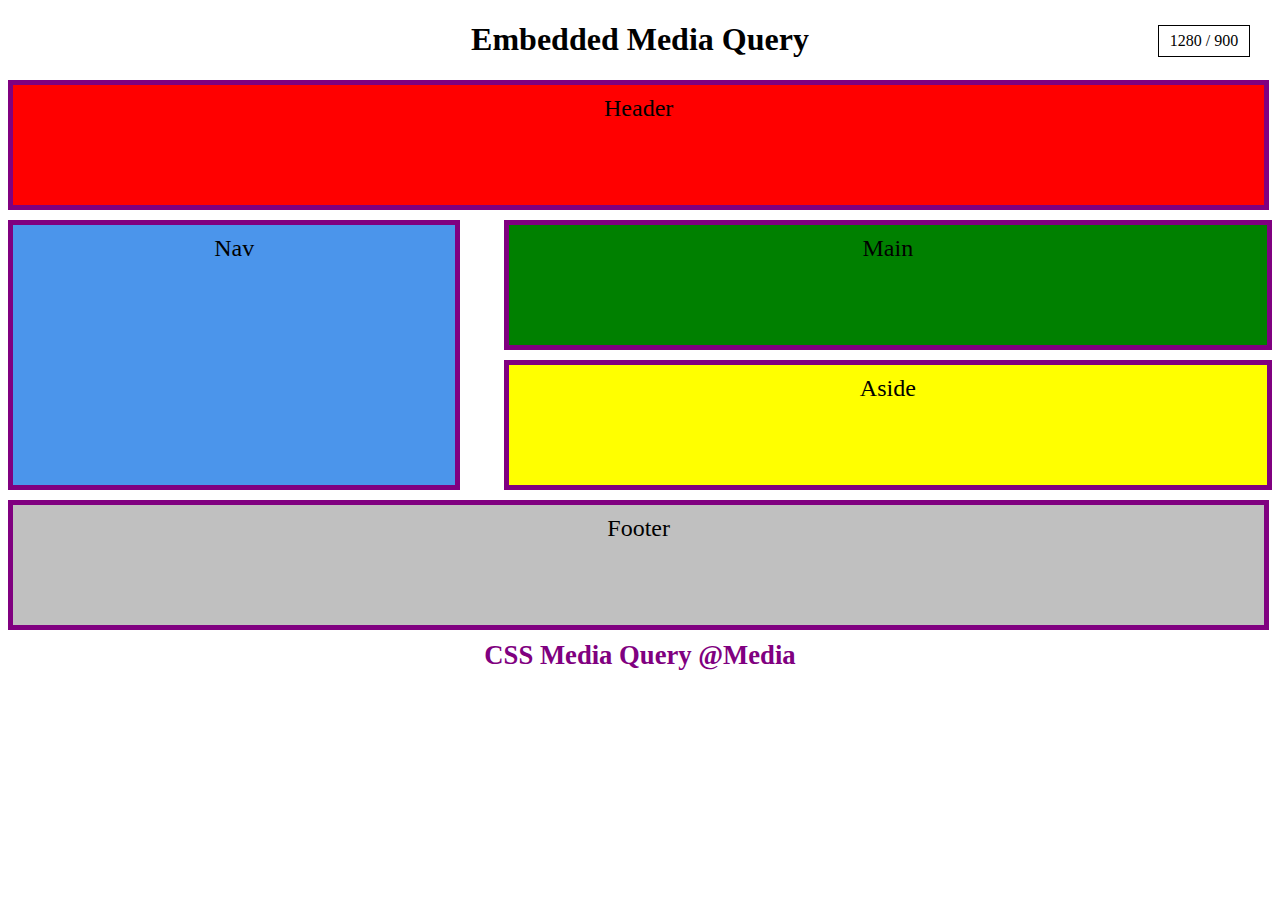
<file: index_old.html>
<!DOCTYPE HTML>
<!-- Program: index.html -->
<!-- Author: Andy Pak, Sheridan College -->
<!-- Date: Nov, 2020 -->
<!-- This program illustrates the use of internal (embedded) media queries -->
<html lang="en">
	<head>
		<meta name="viewport" content="width=device-width, initial-scale=1.0">
		<meta charset="UTF-8">
		<title>Media Query 01</title>
		<style>
			.outline {
				display: block; font-size: 18pt; font-weight: normal;
				margin: 10px 0px; padding: 10px 0px; height: 100px;
				background-color: white; border: thick solid purple; width: 99%;
				text-align: center;
			}
			#bx1 { background-color: red; }
			#bx2 { background-color: rgb(75, 149, 235); }
			#bx3 { background-color: green; }
			#bx4 { background-color: yellow; }
			#bx5 { background-color: silver; }
			h1 { text-align: center; }
			.stext { font-family: Georgia; font-weight: bold; color: purple; 
					font-size: 20pt; text-align: center;
			}

			@media screen and (min-width: 750px) {
				#bx2 { float: left; width: 35%; margin: 0 0 10px 0; }
				#bx3 { float: right; width: 60%; margin: 0 0 10px 0; }
				#bx4 { clear: both; }
			}

			@media screen and (min-width: 1000px) {
				#bx2 { height: 240px; }
				#bx4 { float: right; clear: none; width: 60%; margin: 0 0 10px 0; }
				#bx5 { clear: both; }
			}
		</style>
	</head>

	<body onresize='myFunction()' >
		<h1>Embedded Media Query</h1>
		<section class="outline" id="bx1">Header</section>
		<section class="outline" id="bx2">Nav</section>
		<section class="outline" id="bx3">Main</section>
		<section class="outline" id="bx4">Aside</section>
		<section class="outline" id="bx5">Footer</section>
		<section class="block">
			<section class="stext">CSS Media Query @Media</section>
		</section>
		<section id="out" style="line-height: 30px; text-align:center; position:fixed; top: 25px; right: 30px; width: 90px; height: 30px; border: 1px solid black; background-color: white;"></section>
	</body>
	<script>
		myFunction();

		function myFunction() {
			document.getElementById("out").innerHTML = window.innerWidth + " / " + window.innerHeight;
		}
	</script>
</html>
</file>
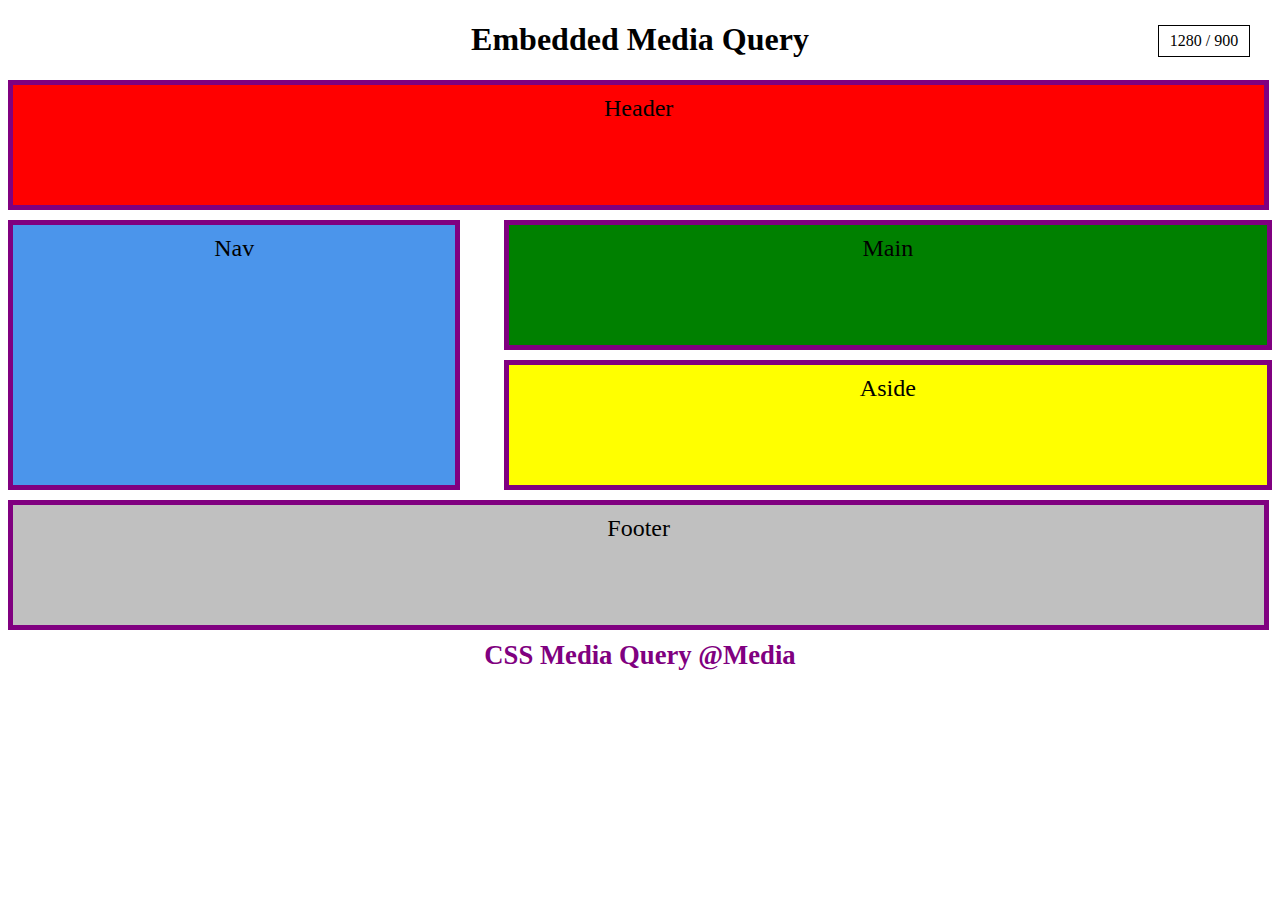
<file: media_query_01.html>
<!DOCTYPE HTML>
<!-- Program: media_query_01.html -->
<!-- Author: Andy Pak, Sheridan College -->
<!-- Date: Nov, 2020 -->
<!-- This program illustrates the use of internal (embedded) media queries -->
<html lang="en">
	<head>
		<meta name="viewport" content="width=device-width, initial-scale=1.0">
		<meta charset="UTF-8">
		<title>Media Query 01</title>
		<style>
			.outline {
				display: block; font-size: 18pt; font-weight: normal;
				margin: 10px 0px; padding: 10px 0px; height: 100px;
				background-color: white; border: thick solid purple; width: 99%;
				text-align: center;
			}
			#bx1 { background-color: red; }
			#bx2 { background-color: rgb(75, 149, 235); }
			#bx3 { background-color: green; }
			#bx4 { background-color: yellow; }
			#bx5 { background-color: silver; }
			h1 { text-align: center; }
			.stext { font-family: Georgia; font-weight: bold; color: purple; 
					font-size: 20pt; text-align: center;
			}

			@media screen and (min-width: 750px) {
				#bx2 { float: left; width: 35%; margin: 0 0 10px 0; }
				#bx3 { float: right; width: 60%; margin: 0 0 10px 0; }
				#bx4 { clear: both; }
			}

			@media screen and (min-width: 1000px) {
				#bx2 { height: 240px; }
				#bx4 { float: right; clear: none; width: 60%; margin: 0 0 10px 0; }
				#bx5 { clear: both; }
			}
		</style>
	</head>

	<body onresize='myFunction()' >
		<h1>Embedded Media Query</h1>
		<section class="outline" id="bx1">Header</section>
		<section class="outline" id="bx2">Nav</section>
		<section class="outline" id="bx3">Main</section>
		<section class="outline" id="bx4">Aside</section>
		<section class="outline" id="bx5">Footer</section>
		<section class="block">
			<section class="stext">CSS Media Query @Media</section>
		</section>
		<section id="out" style="line-height: 30px; text-align:center; position:fixed; top: 25px; right: 30px; width: 90px; height: 30px; border: 1px solid black; background-color: white;"></section>
	</body>
	<script>
		myFunction();

		function myFunction() {
			document.getElementById("out").innerHTML = window.innerWidth + " / " + window.innerHeight;
		}
	</script>
</html>
</file>
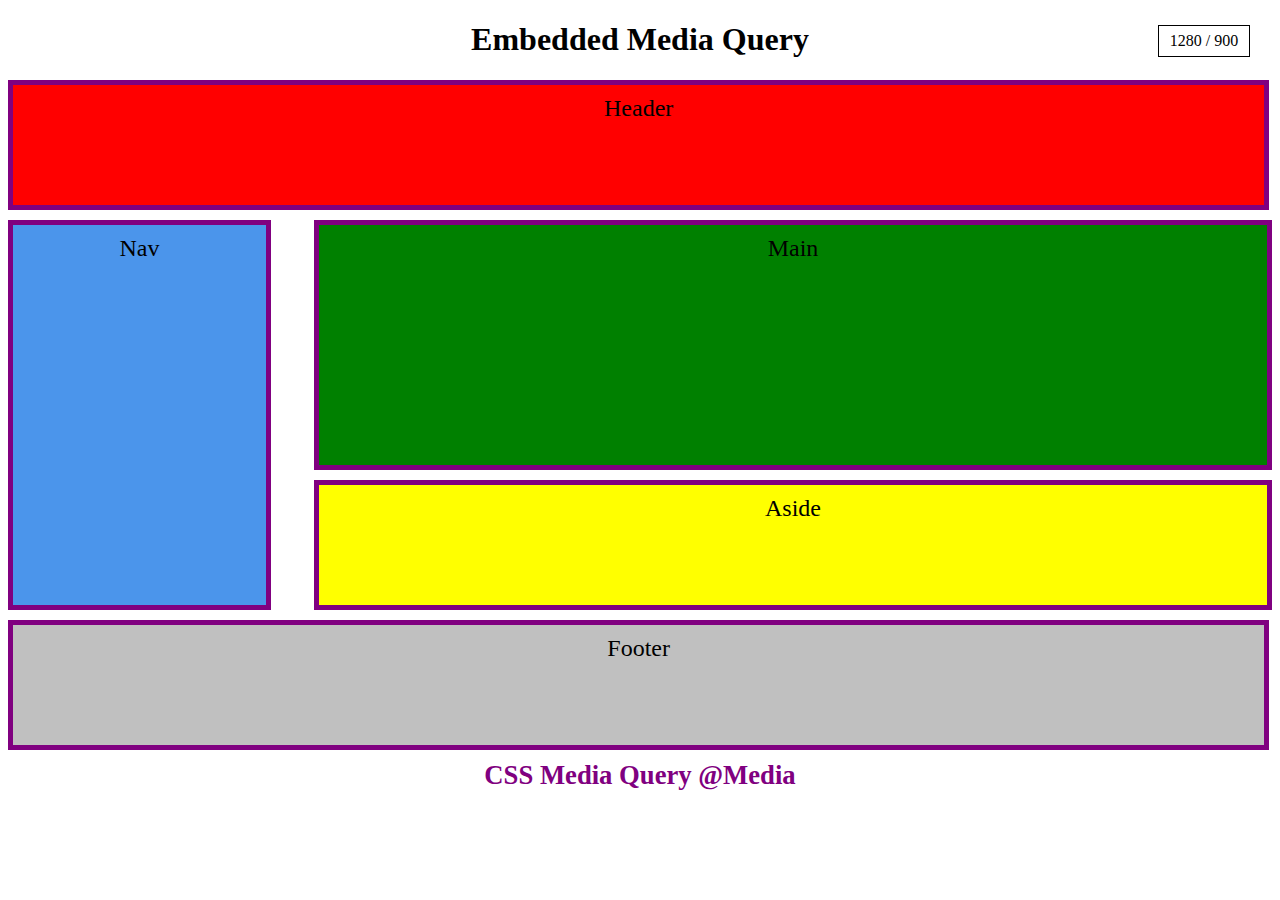
<file: media_query_02.html>
<!DOCTYPE HTML>
<!-- Program: media_query_02.html -->
<!-- Author: Andy Pak, Sheridan College -->
<!-- Date: Nov, 2020 -->
<!-- This program illustrates the use of internal (embedded) media queries -->
<html lang="en">
	<head>
		<meta name="viewport" content="width=device-width, initial-scale=1.0">
		<meta charset="UTF-8">
		<title>Media Query 02</title>
		<style>
			.outline {
				display: block; font-size: 18pt; font-weight: normal; margin: 10px 0px;
				padding: 10px 0px ; height: 100px; background-color: white;
				border: thick solid purple; width: 99%; text-align: center; }
			#bx1 { background-color: red; }
			#bx2 { background-color: rgb(75, 149, 235); }
			#bx3 { background-color: green; }
			#bx4 { background-color: yellow; }	
			#bx5 { background-color: silver; }
			.stext { font-family: Georgia; font-weight: bold; color: purple; 
					font-size: 20pt; text-align: center; }
			h1 { text-align: center; }

			@media screen and (min-width: 600px) {
				#bx2 { float: left; width: 20%; margin: 0 0 10px 0; }
				#bx3 { float: right; width: 70%; margin: 0 0 10px 0; }
				#bx4 { clear: left; }  
			}

			@media screen and (min-width: 750px) {
				#bx2 { height: 240px; }
				#bx4 { float: right; clear: none; width: 70%; margin: 0 0 10px 0; }
				#bx5 { clear: left; }
			}

			@media screen and (min-width: 1000px) {
				#bx2 { height: 360px; }
				#bx3 { height: 220px; width: 75%; }
				#bx4 { float: right; clear: none; width: 75%; margin: 0 0 10px 0; }
				#bx5 { clear: both; } 
			}
		</style>
	</head>

	<body onresize="myFunction()">
		<h1>Embedded Media Query</h1>
		<section class="outline" id="bx1">Header</section>
		<section class="outline" id="bx2">Nav</section>
		<section class="outline" id="bx3">Main</section>
		<section class="outline" id="bx4">Aside</section>
		<section class="outline" id="bx5">Footer</section>
		<section class="block">
			<section class="stext">CSS Media Query @Media</section>
		</section>
		<section id="out" style="line-height: 30px; text-align:center; position:fixed; top: 25px; right: 30px; width: 90px; height: 30px; border: 1px solid black; background-color: white;"></section>
	</body>
	<script>
	myFunction();

	function myFunction() {
		document.getElementById("out").innerHTML = window.innerWidth + " / " + window.innerHeight;
	}
	</script>
</html>
</file>
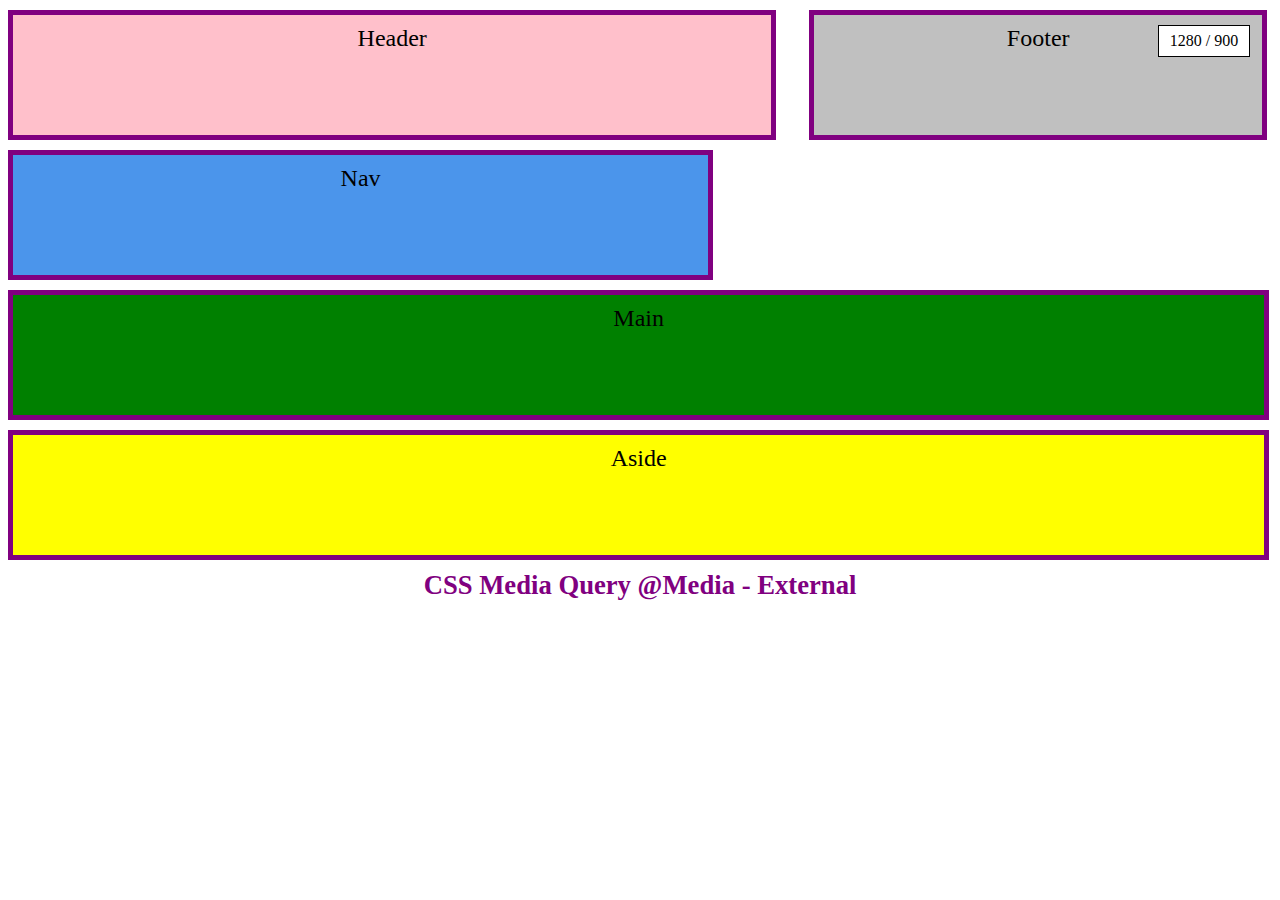
<file: media_query_03.html>
<!DOCTYPE HTML>
<!-- Program: media_query_03.html -->
<!-- Author: Andy Pak, Sheridan College -->
<!-- Date: Nov, 2020 -->
<!-- This program illustrates the use of external media queries -->
<html lang="en">
<head>
	<meta name="viewport" content="width=device-width, initial-scale=1.0">
	<meta charset="UTF-8">
	<title>Media Query 03 - link</title>
	<link rel="stylesheet" type="text/css" href="./mq03_css/main.css">
	<link rel="stylesheet" type="text/css" href="./mq03_css/mobile.css" media="screen and (min-width: 600px)">
	<link rel="stylesheet" type="text/css" href="./mq03_css/tablet.css" media="screen and (min-width: 1000px)">
</head>
<body onresize="myFunction()">
	<section class="outline" id="bx1">Header</section>
	<section class="outline" id="bx2">Nav</section>
	<section class="outline" id="bx3">Main</section>
	<section class="outline" id="bx4">Aside</section>
	<section class="outline" id="bx5">Footer</section>
	<section class="block">
		<section class="stext">CSS Media Query @Media - External</section>
	</section>
	<section id="out" style="line-height: 30px; text-align:center; position:fixed; top: 25px; right: 30px; width: 90px; height: 30px; border: 1px solid black; background-color: white;"></section>
</body>
<script>
	myFunction();

	function myFunction() {
		document.getElementById("out").innerHTML = window.innerWidth + " / " + window.innerHeight;
	}
</script>
</html>
</file>
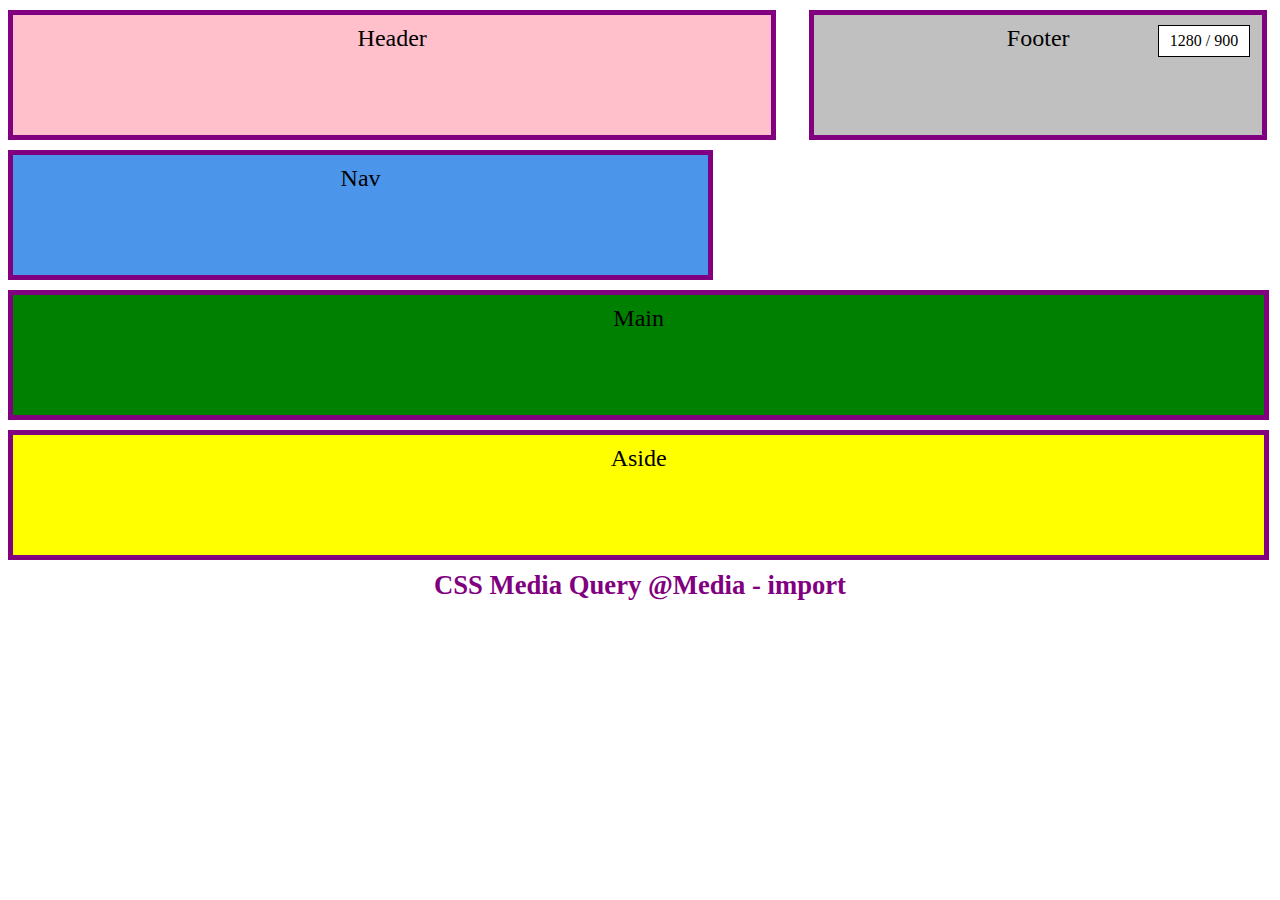
<file: media_query_04.html>
<!DOCTYPE HTML>
<!-- Program: media_query_04.html -->
<!-- Author: Andy Pak, Sheridan College -->
<!-- Date: Nov, 2020 -->
<!-- This program illustrates the use of @import directove -->
<html lang="en">
<head>
	<meta name="viewport" content="width=device-width, initial-scale=1.0">
	<meta charset="UTF-8">
	<title>Media Query 04 - @import</title>
	<link rel="stylesheet" type="text/css" href="./mq04_css/main.css">
</head>

<body onresize="myFunction()">
	<section class="outline" id="bx1">Header</section>
	<section class="outline" id="bx2">Nav</section>
	<section class="outline" id="bx3">Main</section>
	<section class="outline" id="bx4">Aside</section>
	<section class="outline" id="bx5">Footer</section>	
	<section class="block">
		<section class="stext">CSS Media Query @Media - import</section>
	</section>
	<section id="out" style="line-height: 30px; text-align:center; position:fixed; top: 25px; right: 30px; width: 90px; height: 30px; border: 1px solid black; background-color: white;"></section>

</body>
<script>
	myFunction();

	function myFunction() {
		document.getElementById("out").innerHTML = window.innerWidth + " / " + window.innerHeight;
	}
</script>
</html>
</file>
<file: mq03_css/main.css>
.outline {
	display: block;
	font-size: 18pt;
	font-weight: normal;
	margin: 10px 0px;
	padding: 10px 0px ;
	height: 100px;
	background-color: white;
	border: thick solid purple;
	width: 99%;
	text-align: center;
}
#bx1 {
	background-color: red;
}
#bx2 {
	background-color: rgb(75, 149, 235);
}
#bx3 {
	background-color: green;
}
#bx4 {
	background-color: yellow;
}
#bx5 {
	background-color: silver;
}	
.stext {
font-family: Georgia;
font-weight: bold;
color: purple; 
font-size: 20pt;
text-align: center;
}
</file>
<file: mq03_css/mobile.css>
#bx1 {
		position: relative;
		background-color: blue;
		width: 35%;
	}
	#bx2 {
		position: relative;
		width: 35%;
	}
	#bx3 {
		position: absolute;
		top: 0;
		right: 10px;
		width: 60%;
		height: 240px;
	}
</file>
<file: mq03_css/tablet.css>
#bx1 {
		 width: 60%;
		 background-color: pink;
 	}
 	#bx2 {
 		width: 55%;
 	}
	#bx3 {
		position: static;
		width: 99%;
		height: 100px;
		left: 0px;
	}
	#bx5 {
		display: block;
		position: absolute;
		top: 0;
		right: 1%;
		width: 35%;
	}
</file>
<file: mq04_css/main.css>
@import url("desk.css") screen;
@import url("mobile.css") screen and (min-width: 600px);
@import url("tablet.css") screen and (min-width: 1000px);

.outline {
	display: block;
	font-size: 18pt;
	font-weight: normal;
	margin: 10px 0px;
	padding: 10px 0px ;
	height: 100px;
	background-color: white;
	border: thick solid purple;
	width: 99%;
	text-align: center;
}
.stext {
	font-family: Georgia;
	font-weight: bold;
	color: purple; 
	font-size: 20pt;
	text-align: center;
}
</file>
